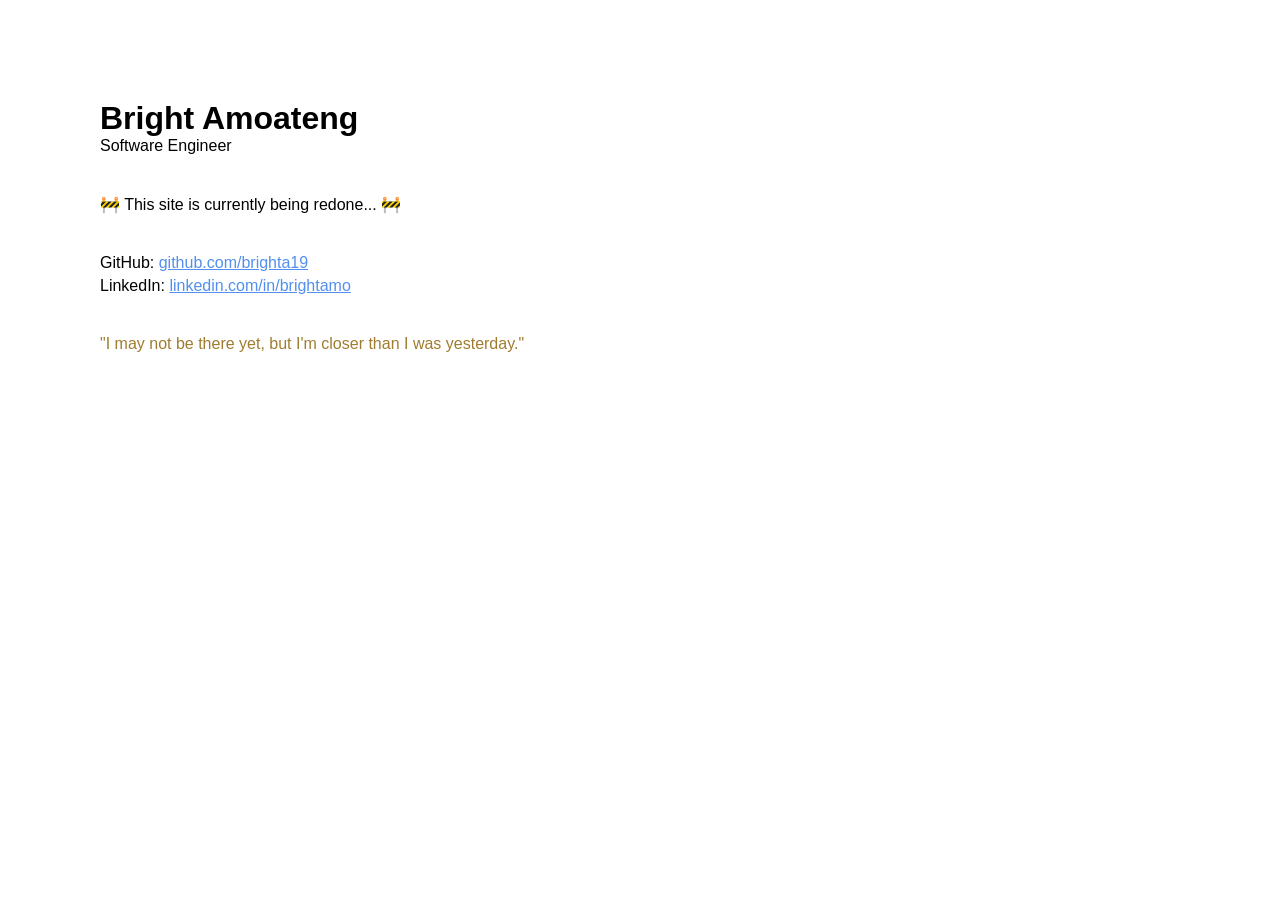
<file: index.html>
<!DOCTYPE html>
<html lang="en">
<head>
    <meta charset="UTF-8">
    <meta name="viewport" content="width=device-width, initial-scale=1.0">
    <meta http-equiv="X-UA-Compatible" content="IE=edge">
    <meta name="description" content="Bright Amoateng, Software Engineer">

    <meta property="og:url" content="https://brightamo.dev/">
    <meta property="og:type" content="website">
    <meta property="og:title" content="Bright Amoateng">
    <meta property="og:description" content="Bright Amoateng, Software Engineer">

    <meta property="twitter:card" content="summary">
    <meta property="twitter:domain" content="brightamo.dev">
    <meta property="twitter:url" content="https://brightamo.dev/">
    <meta property="twitter:title" content="Bright Amoateng">
    <meta property="twitter:description" content="Bright Amoateng, Software Engineer">

    <title>Bright Amoateng</title>

    <style>
        body {
            margin: 100px 100px 0;
            font-family: Trebuchet MS, Trebuchet MS, sans-serif;
        }
        header {
            margin-bottom: 40px;
        }
        h1 {
            margin: 0;
        }
        p {
            margin: 5px 0;
        }
        a {
            color: #528fee;
        }
        blockquote {
            color: #9f7c2f;
            margin: 0 0 40px;
        }
        .title {
            margin: 0;
        }
        .status, .contact {
            margin-bottom: 40px;
        }

        @media screen and (max-width: 600px) {
            body {
                margin: 50px 20px 0;
            }
        }
    </style>
</head>
<body>
    <header>
        <h1>Bright Amoateng</h1>
        <p class="title">Software Engineer</p>
    </header>

    <p class="status">🚧 This site is currently being redone... 🚧</p>

    <div class="contact">
        <!-- <p>Email: <a href="mailto:[EMAIL ADDRESS]">[EMAIL ADDRESS]</a></p> -->
        <p>GitHub: <a href="https://github.com/brighta19">github.com/brighta19</a></p>
        <p>LinkedIn: <a href="https://linkedin.com/in/brightamo">linkedin.com/in/brightamo</a></p>
    </div>

    <blockquote>
        "I may not be there yet, but I'm closer than I was yesterday."
    </blockquote>
</body>
</html>
</file>
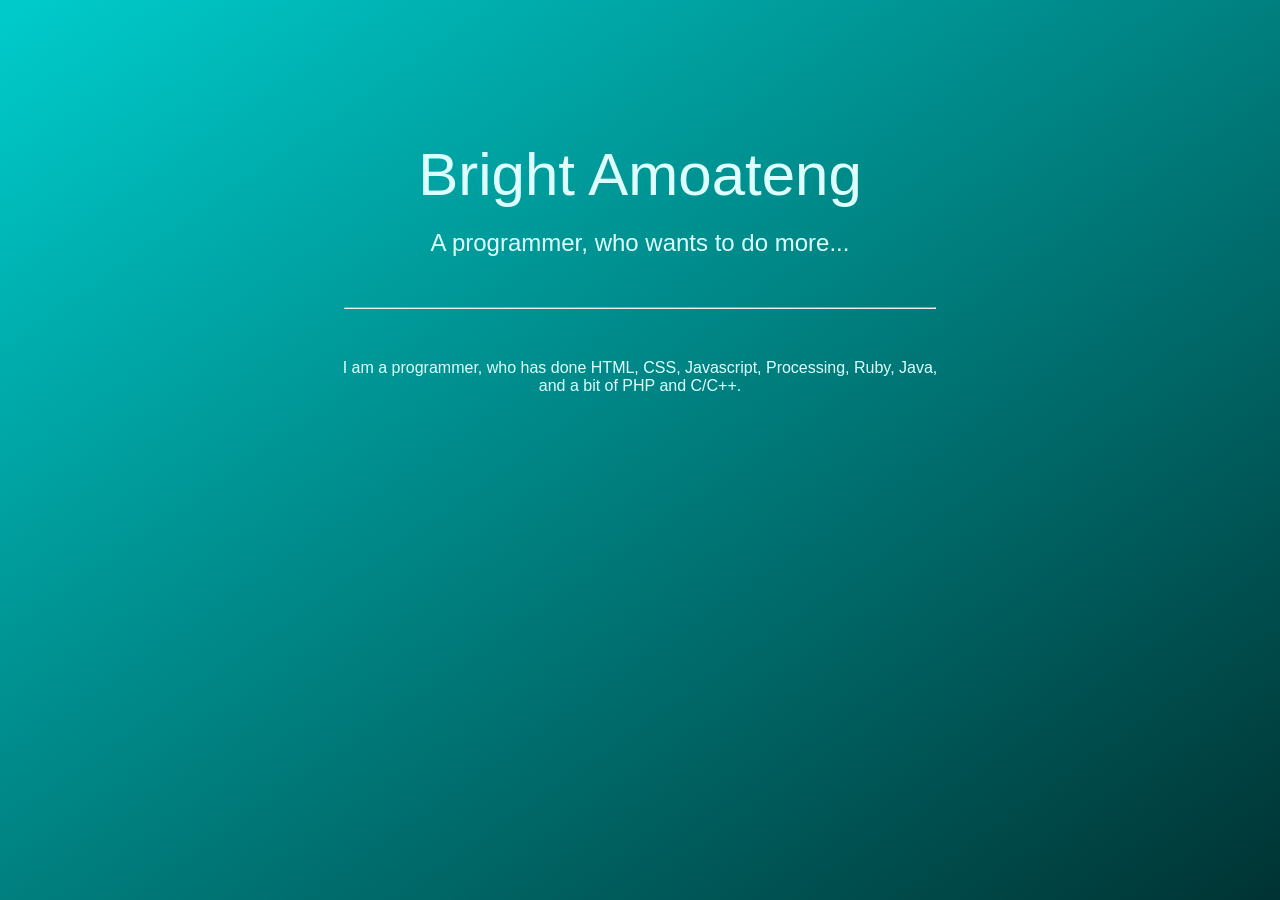
<file: home.html>
<!DOCTYPE html>
<html lang="en">
<head>
    <meta charset="utf-8">
    <title>Home</title>
    <style>
        html, body {
            width: 100%;
            height: 100%;
        }
        body {
            margin: 0;
            color: #DFF;
            font-family: Verdana, sans-serif;
            text-align: center;
            background: linear-gradient(to right bottom, #0cc, #033) no-repeat;
        }
        .content {
            display: block;
            position: relative;
            padding-top: 100px;
            width: 100%;
        }
        .container {
            display: block;
            position: relative;
            margin: 0 50px;
        }
        #title, #subtitle {
            font-weight: normal;
        }
        #title {
            font-size: 60px;
            margin-bottom: 20px;
        }
        #description {
            display: block;
            margin: 50px auto;
            max-width: 600px;
        }
    </style>
</head>
<body>
    <div class="content">
        <div class="container">
            <h1 id="title">Bright Amoateng</h1>
            <h2 id="subtitle">A programmer, who wants to do more...</h2>
            <hr style="width: 50%; margin: 50px auto">
            <p id="description">
                I am a programmer, who has done HTML, CSS, Javascript,
                Processing, Ruby, Java, and a bit of PHP and C/C++.
            </p>
        </div>
    </div>
</body>
</html>
</file>
